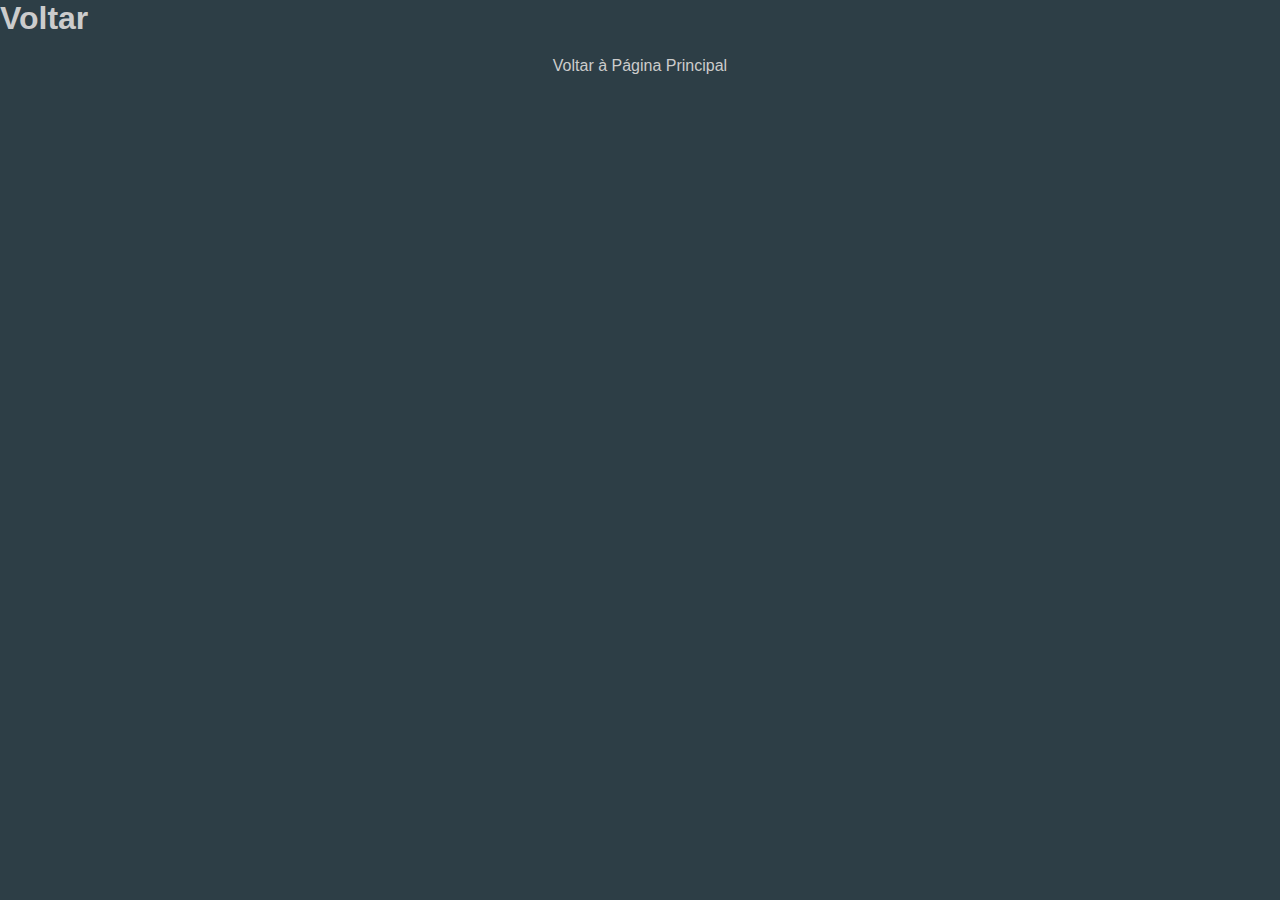
<file: index2.html>
<html lang="pt-br">

<head>
    <meta charset="UTF-8">
    <meta name="viewport" content="width=device-width, initial-scale=1.0">
    <title>Quiz Interativo - Hygiene Safe</title>
    <link rel="shortcut icon" href="imagens/imgico.ico" type="image/x-icon">
    <link rel="stylesheet" href="style.css">
</head>

<body>

    <h1 class="branco"> <a href="index.html" target="_self" style="color:#ccc; text-decoration: none">Voltar</a></h1>


    <!-- ínicio Quiz -->
    <div class="quiz-container">
        <script>
            (function(q, u, i, z, r) {
                z = q.createElement(u), r = q.getElementsByTagName(u)[0];
                z.async = 1;
                z.src = i;
                r.parentNode.insertBefore(z, r);
            })(document, 'script', 'https://pt.quizur.com/js/embedder.js');
        </script>

        <!-- Fim Quiz -->

        <ins class="quizurembed" data-id="trivia/higiene-das-maos-1nSqg" data-color="#2d3e46" data-font-color="#ffffff" data-bypass-cover="1" data-request-email="0"></ins>
        <div style="text-align:center; margin-top:20px">
            <a href="index.html" target="_self" style="color:#ccc; text-decoration: none">Voltar à Página Principal</a>
        </div>
    </div>

</body>

</html>
</file>
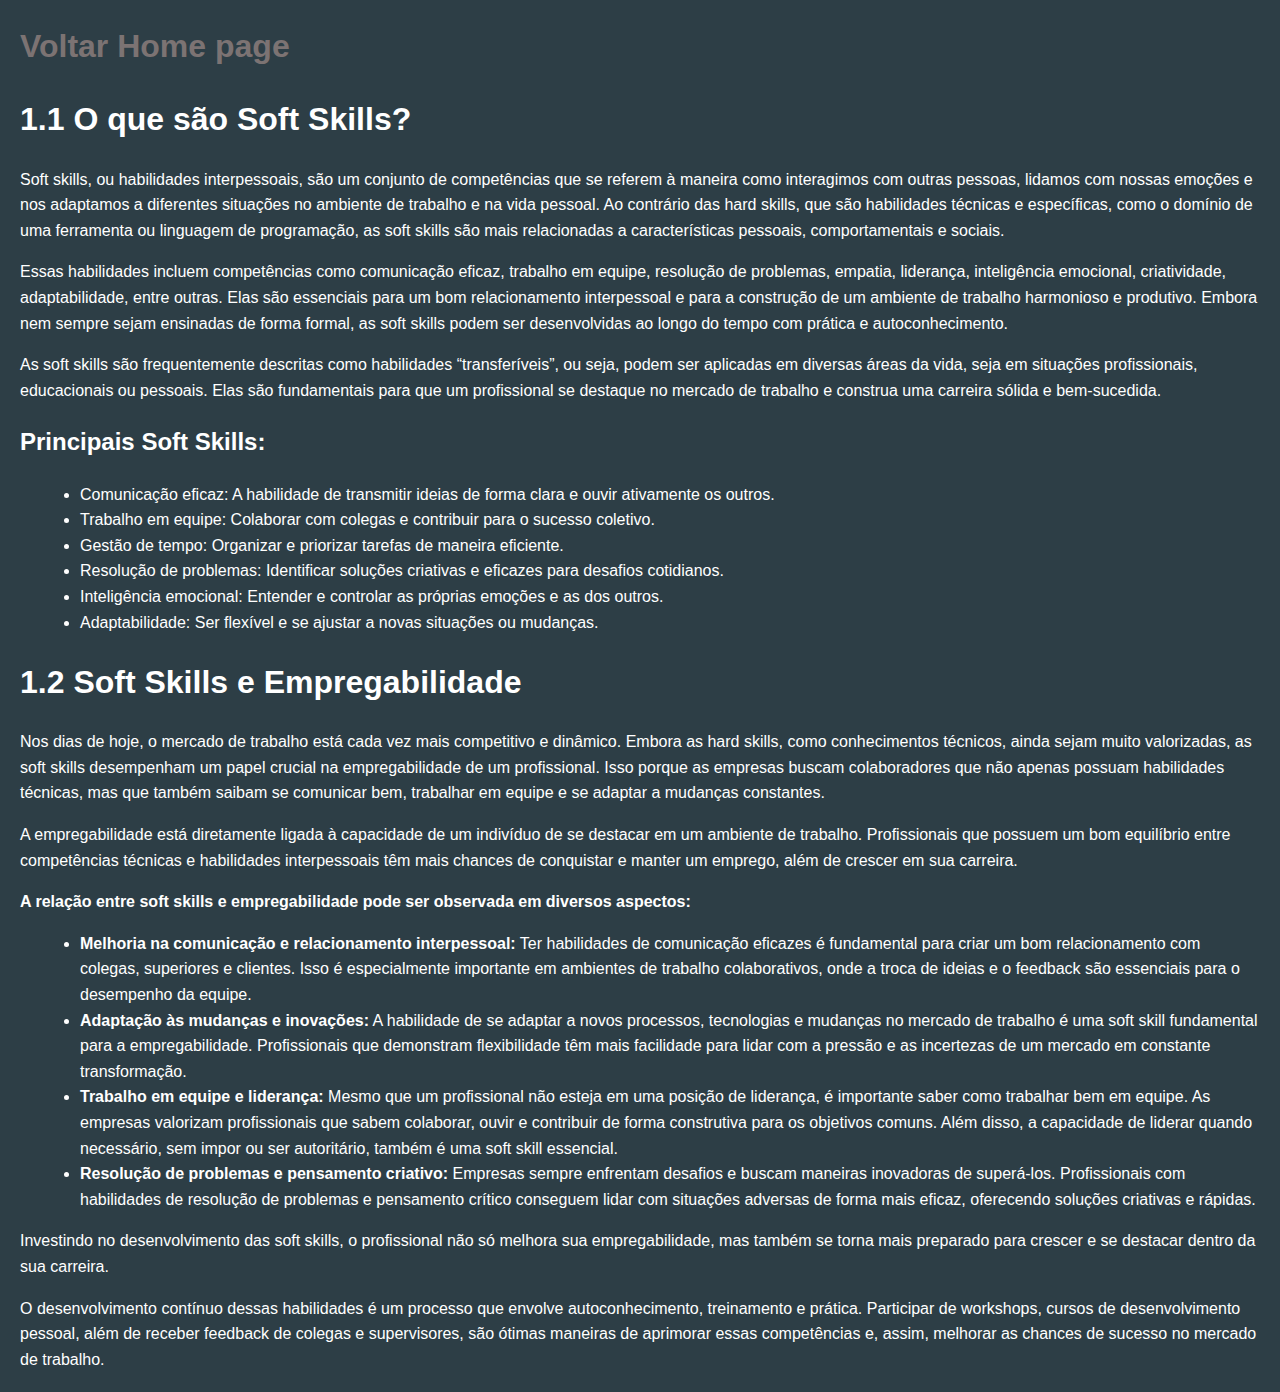
<file: index5.html>
<!DOCTYPE html>
<html lang="pt-br">

<head>
    <meta charset="UTF-8">
    <meta name="viewport" content="width=device-width, initial-scale=1.0">
    <title>Soft Skills e Empregabilidade</title>
    <style>
        body {
            font-family: Arial, sans-serif;
            line-height: 1.6;
            margin: 20px;
            background-color: #2d3e46;
            color: white;
        }
        
        h1 h1 a,
        h2 {
            color: white;
            text-decoration: none;
        }
        
        h1 a p {
            margin-bottom: 15px;
            color: white;
        }
        
        ul {
            margin-left: 20px;
            color: white;
        }
        
        h1 a {
            transition: color 0.3s ease, transform 0.2s ease-out;
            text-decoration: none;
            color: rgb(124, 115, 115);
        }
        
        h1 a:hover {
            transform: scale(1.2);
            text-decoration: none;
            color: white;
        }
    </style>
</head>
<h1>
    <a href="index.html">Voltar Home page</a>
</h1>

<body>

    <h1>1.1 O que são Soft Skills?</h1>
    <p>
        Soft skills, ou habilidades interpessoais, são um conjunto de competências que se referem à maneira como interagimos com outras pessoas, lidamos com nossas emoções e nos adaptamos a diferentes situações no ambiente de trabalho e na vida pessoal. Ao contrário
        das hard skills, que são habilidades técnicas e específicas, como o domínio de uma ferramenta ou linguagem de programação, as soft skills são mais relacionadas a características pessoais, comportamentais e sociais.
    </p>
    <p>
        Essas habilidades incluem competências como comunicação eficaz, trabalho em equipe, resolução de problemas, empatia, liderança, inteligência emocional, criatividade, adaptabilidade, entre outras. Elas são essenciais para um bom relacionamento interpessoal
        e para a construção de um ambiente de trabalho harmonioso e produtivo. Embora nem sempre sejam ensinadas de forma formal, as soft skills podem ser desenvolvidas ao longo do tempo com prática e autoconhecimento.
    </p>
    <p>
        As soft skills são frequentemente descritas como habilidades “transferíveis”, ou seja, podem ser aplicadas em diversas áreas da vida, seja em situações profissionais, educacionais ou pessoais. Elas são fundamentais para que um profissional se destaque
        no mercado de trabalho e construa uma carreira sólida e bem-sucedida.
    </p>

    <h2>Principais Soft Skills:</h2>
    <ul>
        <li>Comunicação eficaz: A habilidade de transmitir ideias de forma clara e ouvir ativamente os outros.</li>
        <li>Trabalho em equipe: Colaborar com colegas e contribuir para o sucesso coletivo.</li>
        <li>Gestão de tempo: Organizar e priorizar tarefas de maneira eficiente.</li>
        <li>Resolução de problemas: Identificar soluções criativas e eficazes para desafios cotidianos.</li>
        <li>Inteligência emocional: Entender e controlar as próprias emoções e as dos outros.</li>
        <li>Adaptabilidade: Ser flexível e se ajustar a novas situações ou mudanças.</li>
    </ul>

    <h1>1.2 Soft Skills e Empregabilidade</h1>
    <p>
        Nos dias de hoje, o mercado de trabalho está cada vez mais competitivo e dinâmico. Embora as hard skills, como conhecimentos técnicos, ainda sejam muito valorizadas, as soft skills desempenham um papel crucial na empregabilidade de um profissional. Isso
        porque as empresas buscam colaboradores que não apenas possuam habilidades técnicas, mas que também saibam se comunicar bem, trabalhar em equipe e se adaptar a mudanças constantes.
    </p>
    <p>
        A empregabilidade está diretamente ligada à capacidade de um indivíduo de se destacar em um ambiente de trabalho. Profissionais que possuem um bom equilíbrio entre competências técnicas e habilidades interpessoais têm mais chances de conquistar e manter
        um emprego, além de crescer em sua carreira.
    </p>

    <p><strong>A relação entre soft skills e empregabilidade pode ser observada em diversos aspectos:</strong></p>

    <ul>
        <li><strong>Melhoria na comunicação e relacionamento interpessoal:</strong> Ter habilidades de comunicação eficazes é fundamental para criar um bom relacionamento com colegas, superiores e clientes. Isso é especialmente importante em ambientes de
            trabalho colaborativos, onde a troca de ideias e o feedback são essenciais para o desempenho da equipe.</li>
        <li><strong>Adaptação às mudanças e inovações:</strong> A habilidade de se adaptar a novos processos, tecnologias e mudanças no mercado de trabalho é uma soft skill fundamental para a empregabilidade. Profissionais que demonstram flexibilidade têm
            mais facilidade para lidar com a pressão e as incertezas de um mercado em constante transformação.</li>
        <li><strong>Trabalho em equipe e liderança:</strong> Mesmo que um profissional não esteja em uma posição de liderança, é importante saber como trabalhar bem em equipe. As empresas valorizam profissionais que sabem colaborar, ouvir e contribuir de
            forma construtiva para os objetivos comuns. Além disso, a capacidade de liderar quando necessário, sem impor ou ser autoritário, também é uma soft skill essencial.</li>
        <li><strong>Resolução de problemas e pensamento criativo:</strong> Empresas sempre enfrentam desafios e buscam maneiras inovadoras de superá-los. Profissionais com habilidades de resolução de problemas e pensamento crítico conseguem lidar com situações
            adversas de forma mais eficaz, oferecendo soluções criativas e rápidas.</li>
    </ul>

    <p>
        Investindo no desenvolvimento das soft skills, o profissional não só melhora sua empregabilidade, mas também se torna mais preparado para crescer e se destacar dentro da sua carreira.
    </p>

    <p>
        O desenvolvimento contínuo dessas habilidades é um processo que envolve autoconhecimento, treinamento e prática. Participar de workshops, cursos de desenvolvimento pessoal, além de receber feedback de colegas e supervisores, são ótimas maneiras de aprimorar
        essas competências e, assim, melhorar as chances de sucesso no mercado de trabalho.
    </p>

</body>

</html>
</file>
<file: style.css>
* {
    font-family: Arial, Helvetica, sans-serif;
    margin: 0;
    padding: 0;
    box-sizing: border-box;
    max-width: 100%;
}

body {
    background-color: #2d3e46;
    color: white;
    overflow-x: hidden;
    /* Impede o transbordamento horizontal */
}

.logo {
    border-radius: 10%;
    margin-bottom: 15%;
}

html {
    scroll-behavior: smooth;
}

.container_nav {
    display: flex;
    background-color: #365B6D;
    align-items: center;
    justify-content: center;
    position: fixed;
    top: 0;
    width: 100%;
    height: 60px;
    z-index: 1000;
    padding: 10px 0;
}

.texo_higie {
    margin-bottom: 1.5%;
}

.imagem_logo {
    margin-right: auto;
    padding-left: 10%;
    max-width: 100%;
}

.imagem_repre {
    width: 100%;
    height: 500px;
    object-fit: cover;
    object-position: center;
}


/* Menu hambúrguer */

.menu-hamburger {
    display: none;
    cursor: pointer;
    flex-direction: column;
    gap: 4px;
    margin-left: auto;
}

.itens.show {
    background-color: rgba(255, 255, 255, 0.9);
    box-shadow: 0px 4px 8px rgba(0, 0, 0, 0.2);
    transition: background-color 0.3s ease;
    color: #333;
}

.menu-hamburger span {
    display: block;
    width: 25px;
    height: 3px;
    background-color: white;
    transition: all 0.3s ease;
}


/* Estilização dos itens do menu */

.itens {
    display: flex;
    gap: 60px;
    align-items: center;
    justify-content: center;
    margin-left: 2%;
    margin-right: auto;
}

.itens a {
    color: rgba(255, 255, 255, 0.8);
    text-decoration: none;
    font-size: 1.1em;
    transition: color 0.3s ease, transform 0.2s ease-out;
    text-align: center;
}

.itens a:hover {
    transform: scale(1.1);
    color: white;
}

.introducao_especial,
.texo_higie,
.passoapasso_texto,
.link_text {
    color: rgba(255, 255, 255, 0.8);
    text-decoration: none;
    font-size: 2em;
    transition: color 0.3s ease, transform 0.2s ease-out;
    text-align: center;
}

.passoapasso_texto {
    margin-bottom: 2%;
}

.introducao_especial:hover,
.texo_higie:hover,
.passoapasso_texto:hover,
.link_text:hover {
    transform: scale(1.1);
    color: white;
    cursor: pointer;
}


/* Para o menu ativo */

.itens a:active {
    transform: scale(0.95);
    color: #FFD700;
}


/* Imagem do topo */

.topo_img {
    width: 100%;
    max-width: 1100px;
    height: auto;
    max-height: 600px;
    object-fit: cover;
    object-position: center;
    margin: 0 auto;
    display: block;
    margin-top: 5%;
    border-radius: 5%;
}

.video iframe {
    width: 100%;
    height: 600px;
}

.carrossel {
    position: relative;
    max-width: 80%;
    overflow: hidden;
    margin: 0 auto;
    border-radius: 5%;
    max-width: 100%;
}

.introducao_p {
    margin-top: 1%;
}

.slides {
    display: flex;
    transition: transform 0.5s ease;
    height: auto;
    max-height: 600px;
}

.imagem_repre {
    min-width: 100%;
    height: auto;
}

.prev,
.next {
    position: absolute;
    top: 50%;
    transform: translateY(-50%);
    background-color: rgba(0, 0, 0, 0.5);
    color: white;
    border: none;
    cursor: pointer;
    padding: 10px;
    z-index: 1;
}

.prev {
    left: 10px;
}

.next {
    right: 10px;
}

.Incorreto {
    color: rgb(255, 55, 55);
    margin-bottom: 15px;
    margin-top: -12%;
}

.correta {
    color: rgb(75, 219, 75);
}

.subir_inco {
    margin-top: -6%;
}

.maneira_correta {
    gap: 20px;
    margin-top: -3.7%;
    /* Ajusta o texto da maneira correta */
    margin-right: -35%;
    /* Você pode ajustar essa margem, se necessário */
}

.video-container {
    display: flex;
    justify-content: space-between;
    flex-wrap: wrap;
    margin: 20px 0;
    gap: 20px;
    /* Adiciona espaçamento entre os vídeos */
    flex-direction: row;
    /* Alinha os itens lado a lado por padrão */
}

.video-wrapper {
    flex: 1;
    min-width: 300px;
    margin: 0px;
    text-align: center;
    margin-right: 2%;
    gap: 20px;
}

.video-comment {
    margin-top: 40px;
    color: #ffffff;
    font-size: 0.9em;
}


/* Estilo para o Footer */

.footer {
    background-color: #333;
    color: #fff;
    padding: 40px 20px;
    font-family: Arial, sans-serif;
}

.footer-container {
    display: flex;
    justify-content: space-between;
    flex-wrap: wrap;
}

.footer-section {
    display: flex;
    flex-direction: column;
    justify-content: space-between;
    flex: 1;
    margin: 10px;
}

.footer-section h3 {
    font-size: 18px;
    margin-bottom: 15px;
}

.footer-section ul {
    list-style-type: none;
    padding: 0;
}

.footer-section ul li {
    margin: 8px 0;
}

.footer-section a {
    color: #fff;
    text-decoration: none;
}

.footer-section a:hover {
    text-decoration: underline;
}

.social-links {
    display: flex;
    gap: 10px;
}

.social-links a {
    font-size: 18px;
    color: #fff;
    transition: color 0.3s;
}

.social-links a:hover {
    color: #1da1f2;
}

.footer-bottom {
    text-align: center;
    margin-top: 20px;
    font-size: 14px;
}

.video iframe {
    width: 80%;
    max-width: 800px;
    height: 400px;
    margin: 30px auto;
    /* Centralizar o vídeo */
    display: flex;
    border-radius: 5%;
}

.footer-section {
    display: flex;
    text-align: center;
    justify-content: center;
    gap: 15px;
}

.descer_vid {
    margin-top: 3.5%;
}

button a {
    text-decoration: none;
    font-size: 2rem;
    font-family: Arial, Helvetica, sans-serif;
    border-radius: 5%;
    background-color: #2d3e46;
    color: white;
    border: none;
    text-align: center;
    display: flex;
    justify-content: center;
    align-items: center;
    transition: color 0.3s ease, transform 0.2s ease-out;
}

button a:hover {
    transform: scale(1.2);
}

button {
    margin-left: 43%;
    border: none;
    text-decoration: none;
}

@media (max-width: 920px) {
    body {
        overflow-x: none !important;
    }
    .container_nav {
        position: fixed;
    }
    .video-container {
        flex-direction: column;
        /* Empilha os itens verticalmente */
        align-items: center;
        /* Alinha os itens ao centro */
        gap: 20px;
        /* Adiciona espaçamento entre os vídeos e textos */
    }
    .video-wrapper {
        width: 100%;
        /* Faz o vídeo ocupar toda a largura disponível */
        margin-right: 0;
        /* Remove a margem à direita */
    }
    .maneira_correta {
        margin-top: 20px;
        /* Ajuste o margin-top para o título "Maneira Correta" */
        margin-right: 0;
        /* Remove a margem extra à direita */
    }
    .subir_inco {
        margin-top: 20px;
        /* Ajuste o margin-top para o título "Maneira Incorreta" */
    }
    .itens {
        display: none;
        flex-direction: column;
        gap: 15px;
        background-color: #365B6D;
        position: absolute;
        top: 60px;
        padding: 15px;
        border-radius: 5px;
        width: 200px;
    }
    .menu-hamburger {
        display: flex;
        margin-right: 15px;
        position: fixed;
    }
    .itens.show {
        display: flex;
    }
    .itens.show a {
        color: #365B6D;
    }
    .itens.show a:hover {
        color: #356a85;
    }
    .imagem_repre {
        height: 300px;
        object-position: top;
    }
    .topo_img {
        width: 90%;
        max-width: 500px;
        height: auto;
        max-height: 300px;
        /* Altura máxima reduzida para dispositivos móveis */
        margin: 0 auto;
        object-position: top;
        /* Alinhar o topo da imagem em telas menores */
    }
    video {
        width: 100%;
        height: auto;
    }
}
</file>
